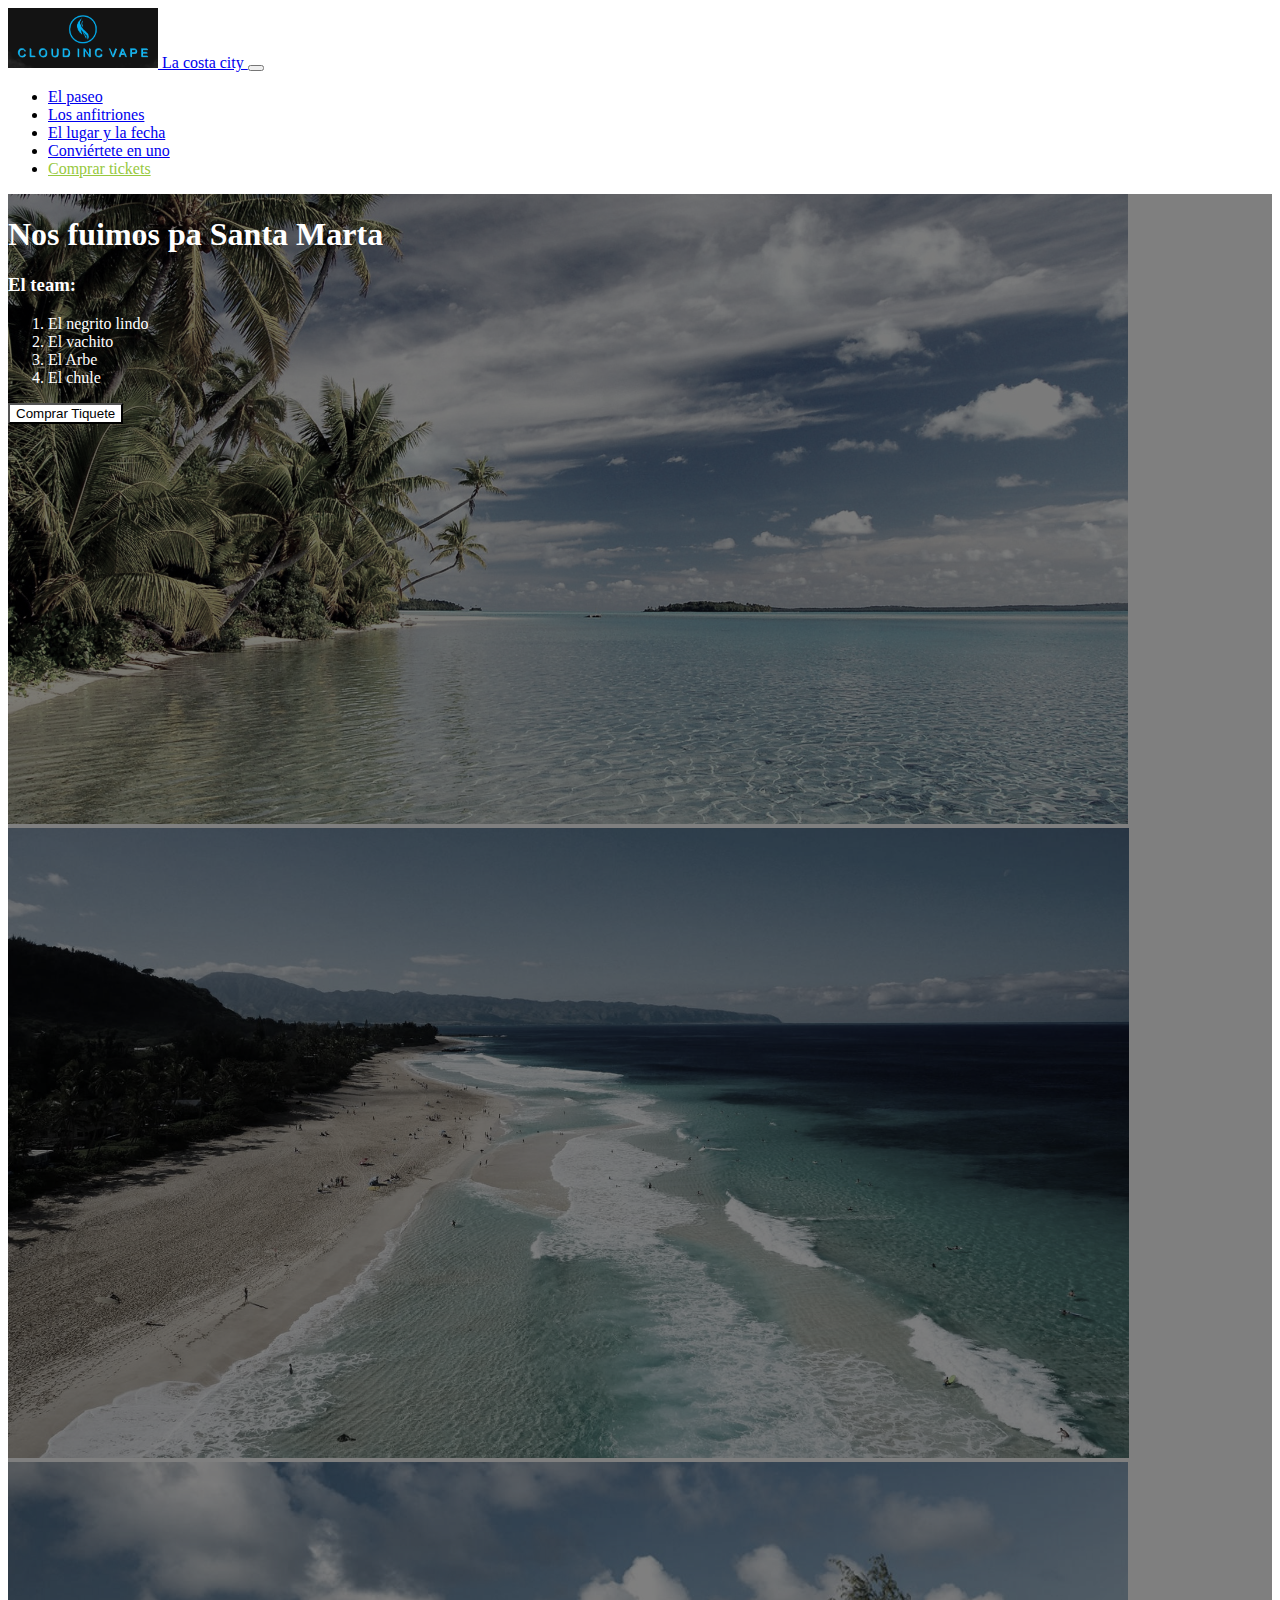
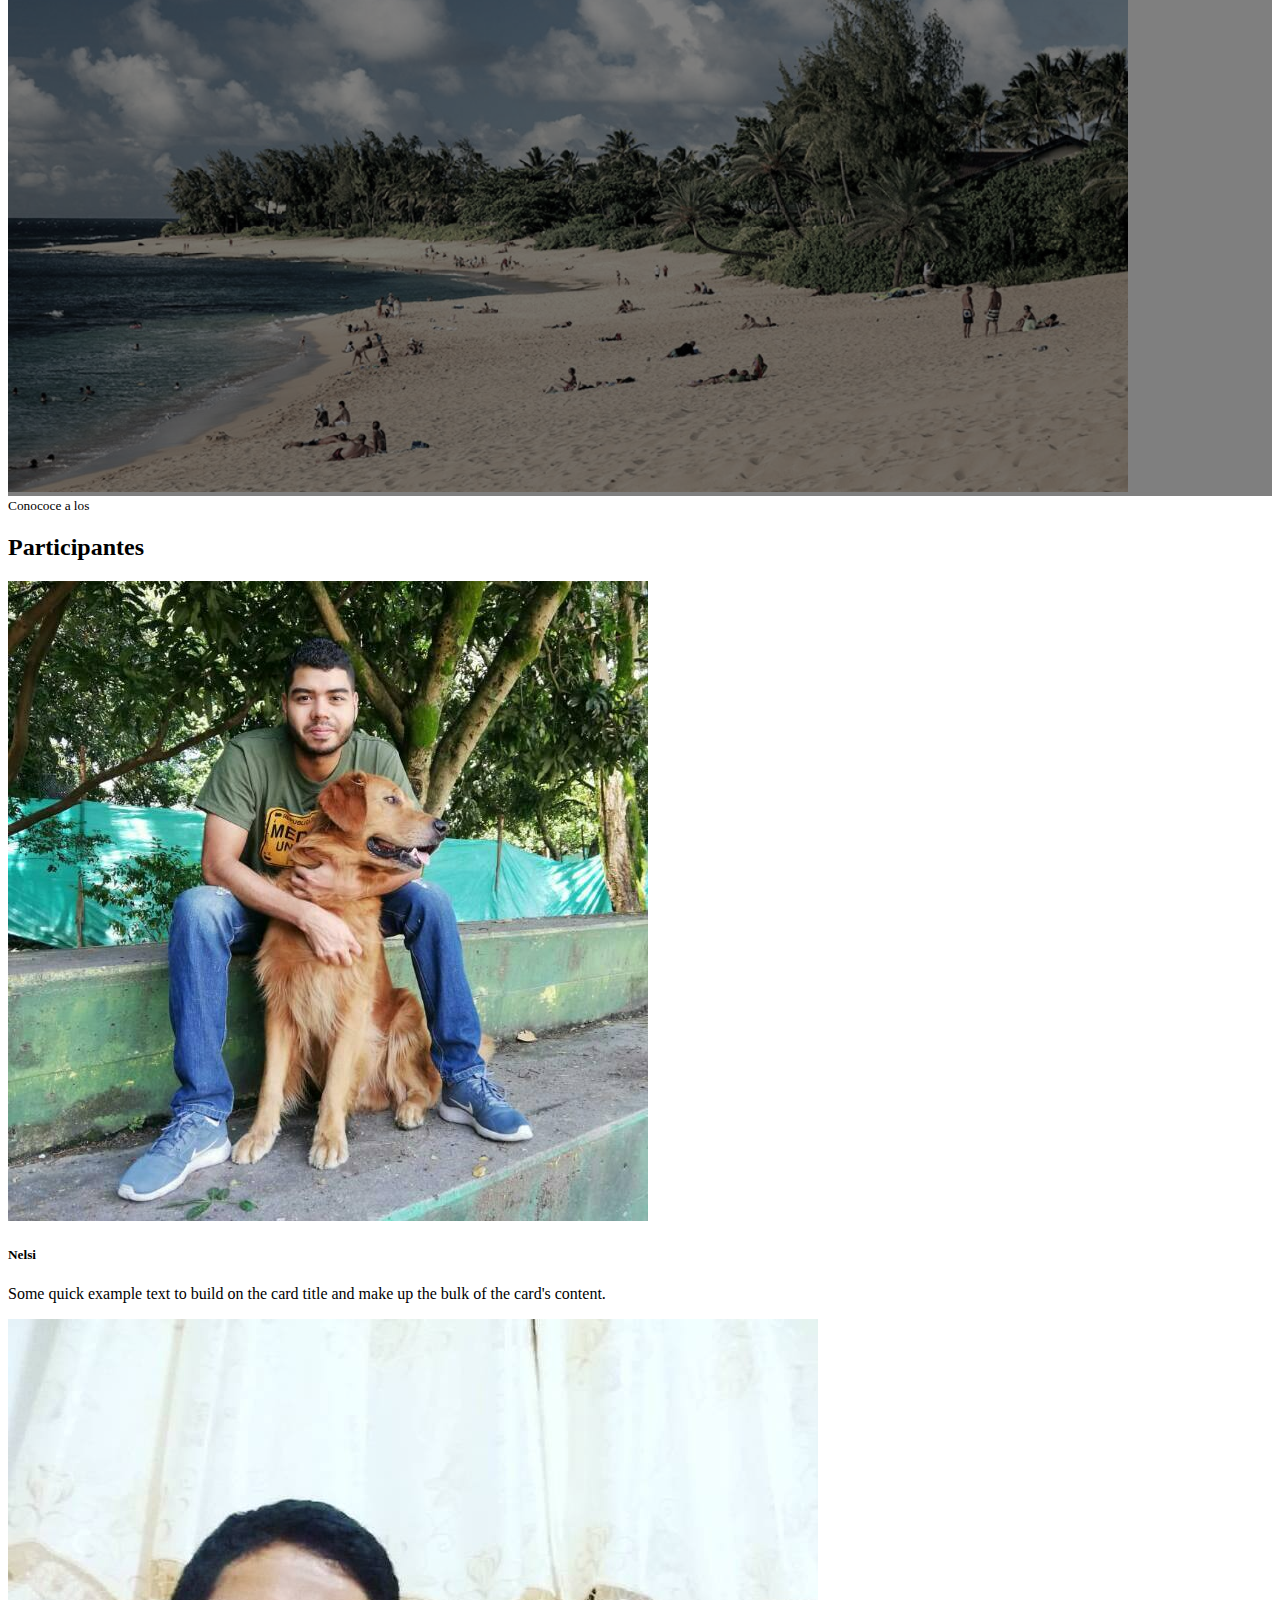
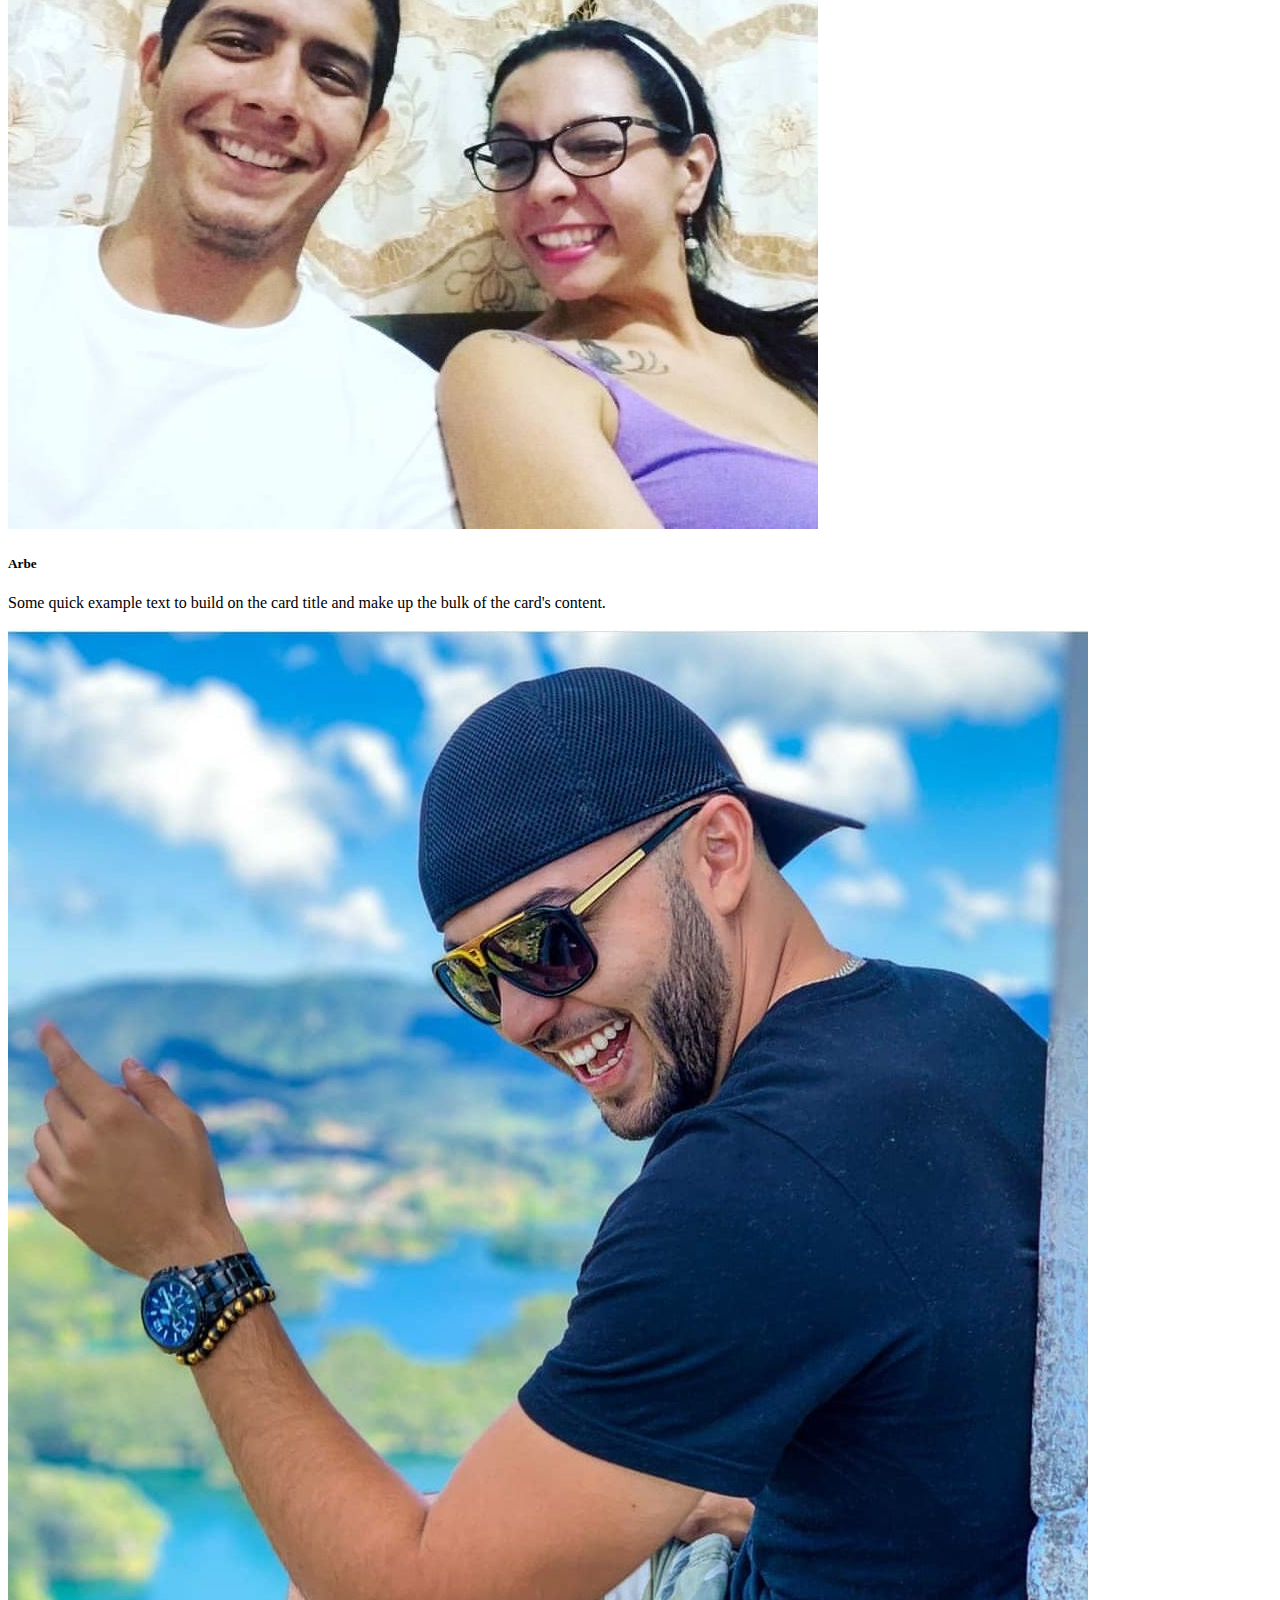
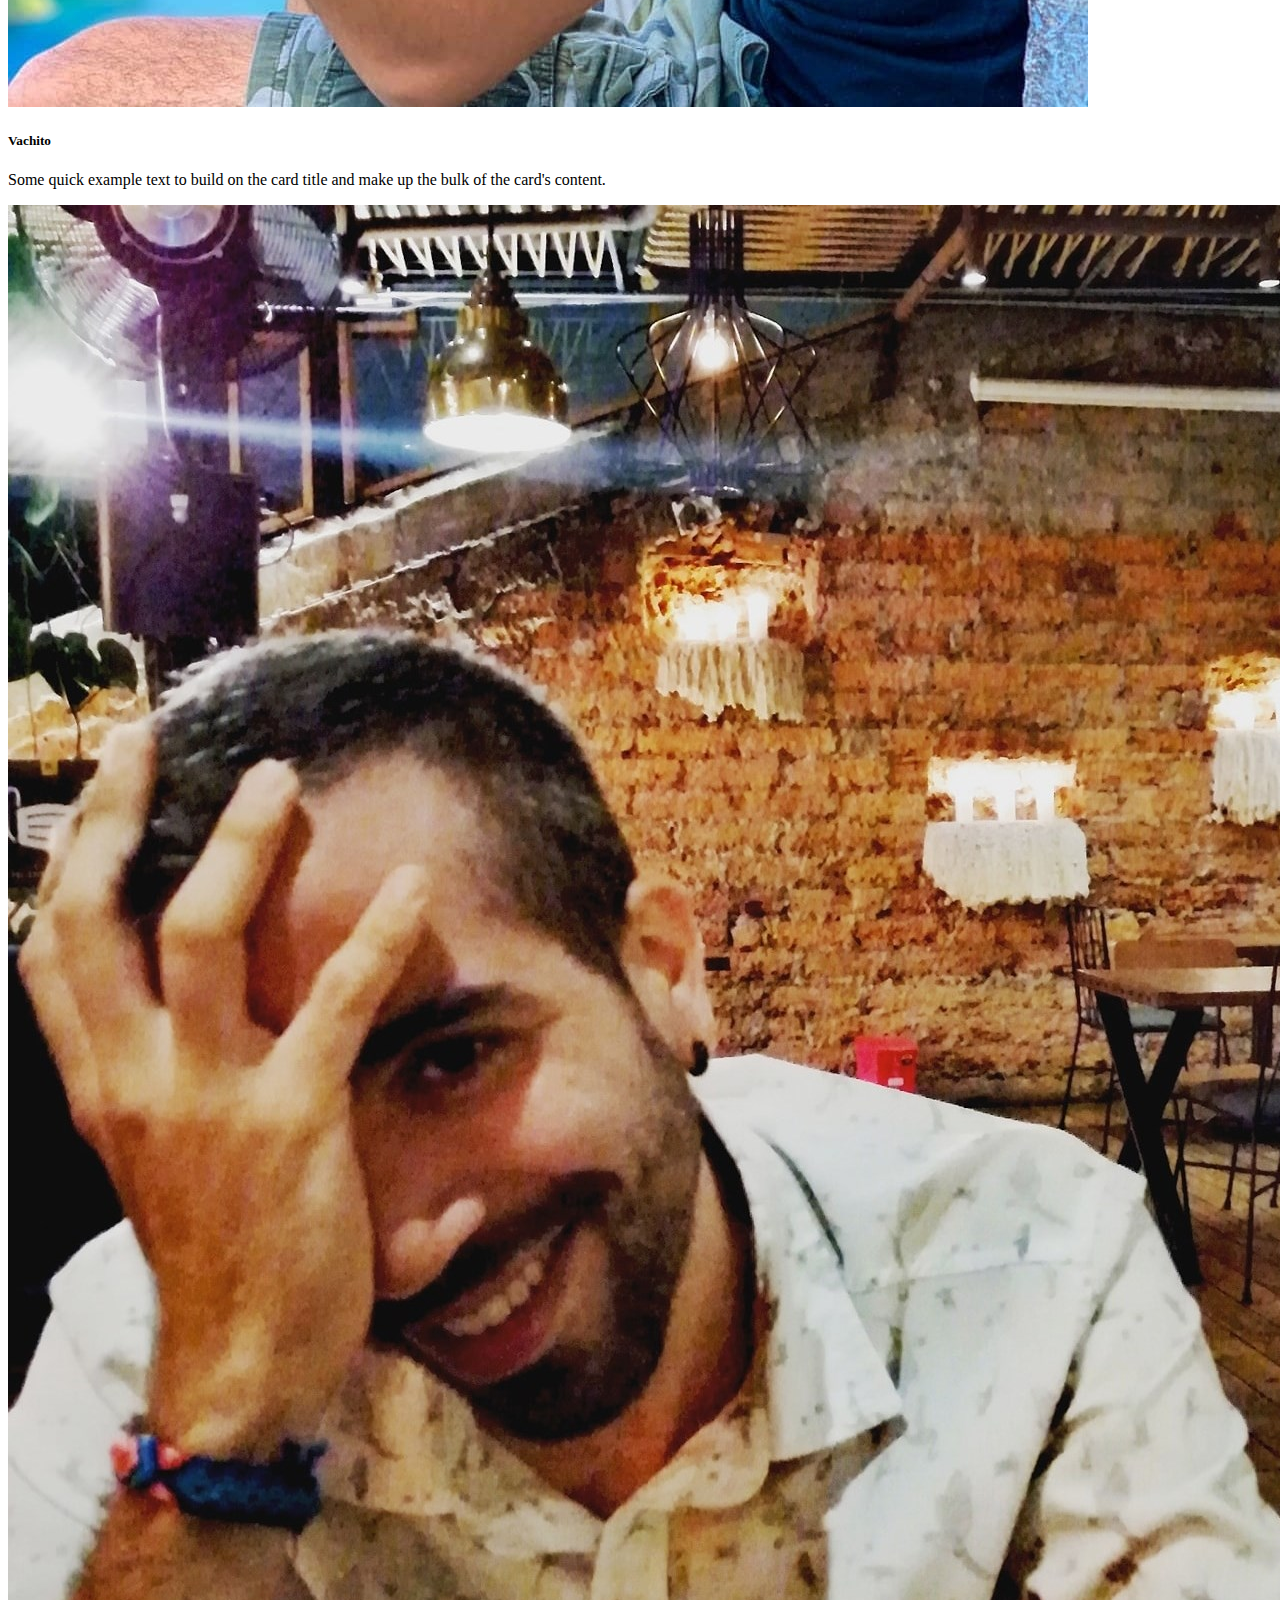
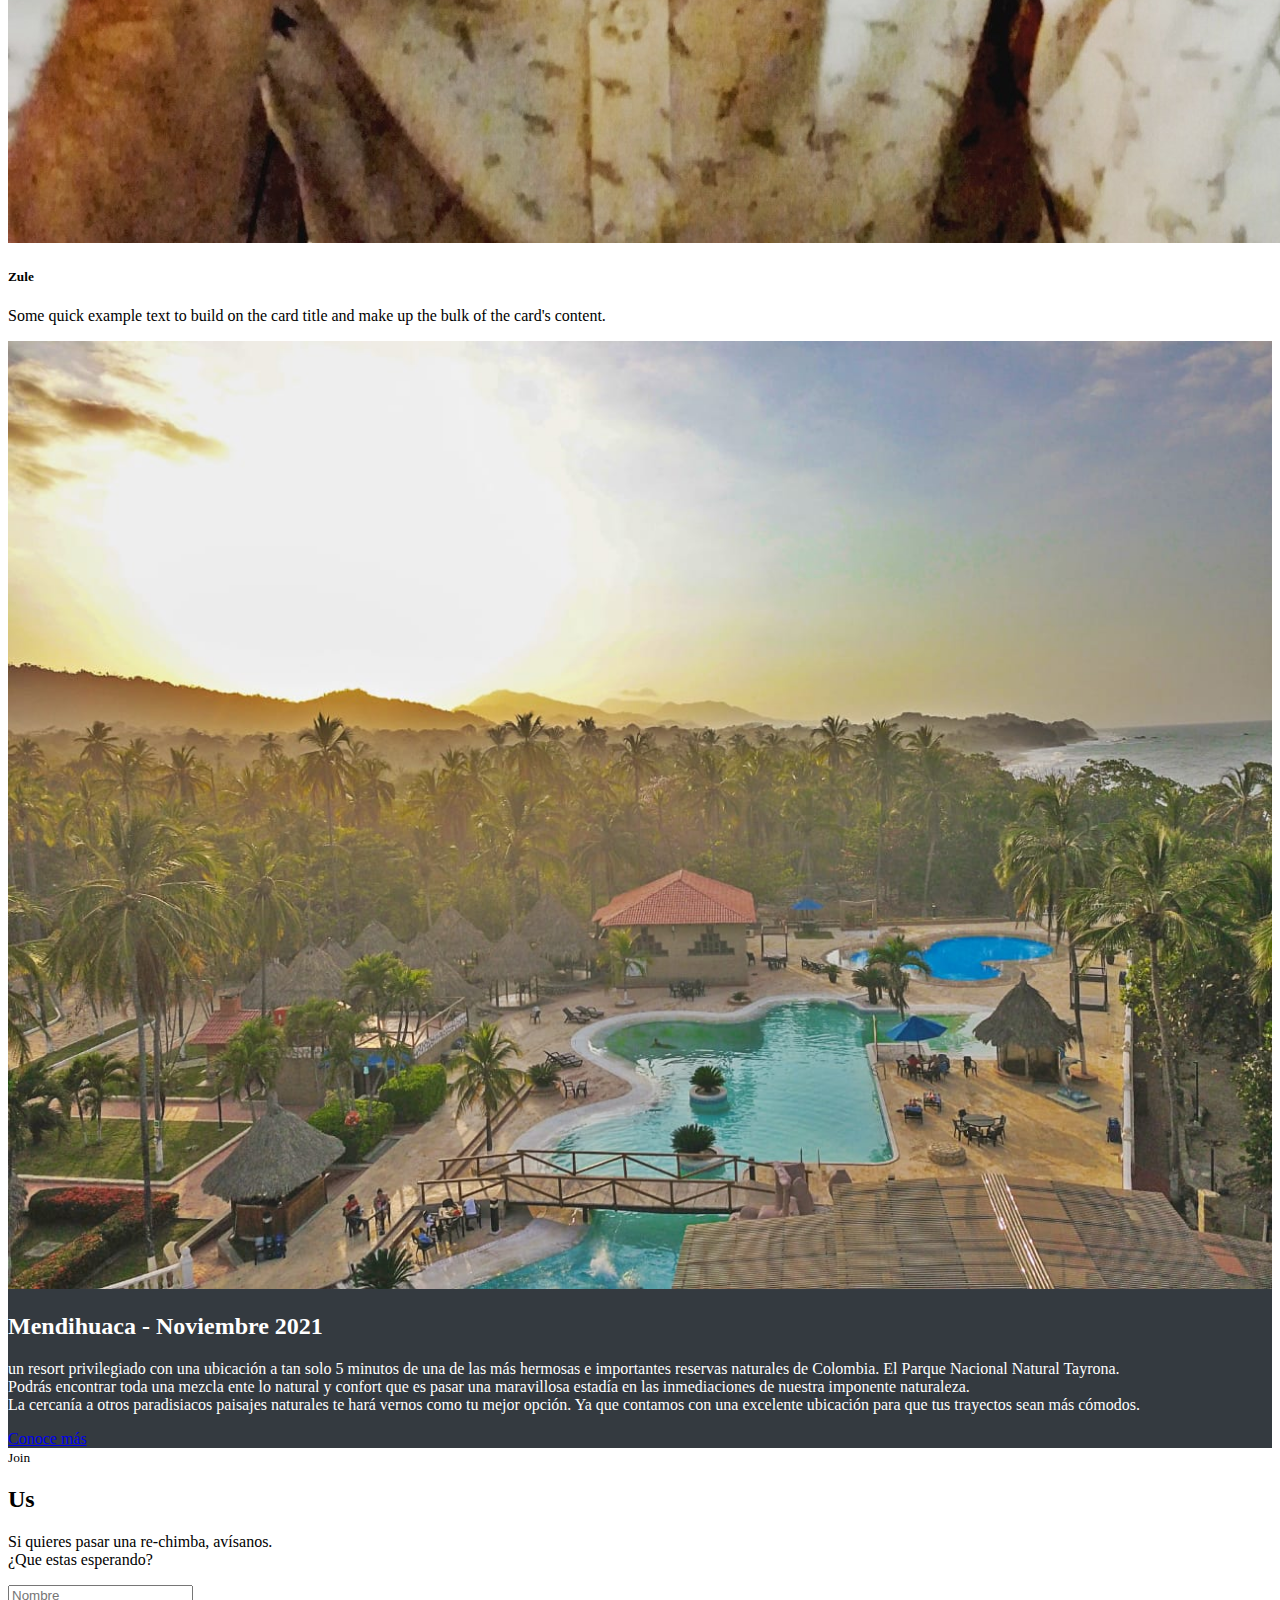
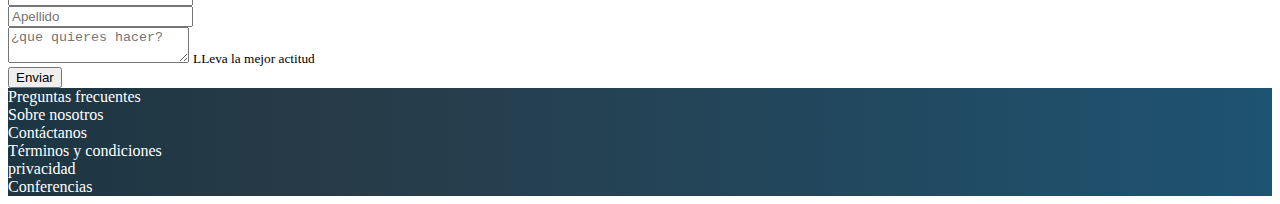
<file: index.html>
<!doctype html>
<html lang="en">
  <head>
    <!-- Required meta tags -->
    <meta charset="utf-8">
    <meta name="viewport" content="width=device-width, initial-scale=1">

    <!-- Bootstrap CSS -->
    <link href="https://cdn.jsdelivr.net/npm/bootstrap@5.1.2/dist/css/bootstrap.min.css" rel="stylesheet" integrity="sha384-uWxY/CJNBR+1zjPWmfnSnVxwRheevXITnMqoEIeG1LJrdI0GlVs/9cVSyPYXdcSF" crossorigin="anonymous">
    <link rel="stylesheet" href="style.css">
    <title>La Costa</title>
  </head>
  <body data-bs-spy="scroll" data-bs-target="#navbarSupportedContent" data-bs-offset="77">
       <!-- Header -->
      <header >
        <nav id="header" class="navbar navbar-expand-lg navbar-dark bg-dark fixed-top"> 
          <div class="container-fluid">
              <a class="navbar-brand" href="#">
                <img src="/img/logo.png" alt="Platzi logo">
                La costa city
              </a>
              <button class="navbar-toggler" type="button" data-bs-toggle="collapse" data-bs-target="#navbarSupportedContent" aria-controls="navbarSupportedContent" aria-expanded="false" aria-label="Toggle navigation">
                <span class="navbar-toggler-icon"></span>
              </button>
      
              <div class="collapse navbar-collapse" id="navbarSupportedContent">
                <ul class="navbar-nav ms-auto mb-2 mb-lg-0">
                  <li class="nav-item">
                    <a class="nav-link" href="#main">El paseo</a>
                  </li>
                  <li class="nav-item">
                    <a class="nav-link" href="#speackers">Los anfitriones</a>
                  </li>
                  <li class="nav-item">
                    <a class="nav-link" href="#place-time">El lugar y la fecha</a>
                  </li>
                  <li class="nav-item">
                    <a class="nav-link" href="#JoinUs">Conviértete en uno</a>
                  </li>
                  <li class="nav-item">
                    <a class="nav-link text-platzi" href="https://www.google.com/flights?q=medellin+santa+marta&sxsrf=AOaemvJGVWmGS8q99BNYSjPx1FFxKDyOnw:1633709719169&source=lnms&impression_in_search=true&mode_promoted=true&tbm=flm&sa=X&ved=2ahUKEwjdhuj7mrvzAhUhQjABHcA4BFcQ_AUoAXoECAEQAw" data-toggle="modal" data-target="#modalCompra">Comprar tickets</a>
                  </li>
                </ul>
              </div>
            </div>
          </nav>
      </header>
      <!-- //Header -->

      <!-- Main -->
      <main id="main">
        <div id="carousel" class="carousel slide" data-bs-ride="carousel" data-bs-pause=“false”>
            <div class="carousel-inner">
            <div class="carousel-item active">
                <img src="/img/hawaii.jpg" class="d-block w-100" alt="...">
            </div>
            <div class="carousel-item">
                <img src="/img/hawaii2.jpg" class="d-block w-100" alt="...">
            </div>
            <div class="carousel-item">
                <img src="/img/hawaii3.jpeg" class="d-block w-100" alt="...">
            </div>
            <div class="overlay">
                <div class="container">
                    <div class="row align-items-center">
                        <div class="col-md-6 offset-md-6 text-right">
                            <h1>Nos fuimos pa Santa Marta</h1>
                            <h3>El team:</h3>
                            <ol>
                                <li>El negrito lindo</li>
                                <li>El vachito</li>
                                <li>El Arbe</li>
                                <li>El chule</li>
                            </ol>
                            <a href="https://www.google.com/flights?q=medellin+santa+marta&sxsrf=AOaemvJGVWmGS8q99BNYSjPx1FFxKDyOnw:1633709719169&source=lnms&impression_in_search=true&mode_promoted=true&tbm=flm&sa=X&ved=2ahUKEwjdhuj7mrvzAhUhQjABHcA4BFcQ_AUoAXoECAEQAw"><button type="button" class="btn btn-comprar">Comprar Tiquete</button></a>

                        </div>

                    </div>
                </div>
            </div>
        </div>
            
        </div>
    </main>
      <!-- //Main -->

      <!-- //Speackers -->
      <section id="speackers" class="my-4 mx-5">
        <div class="container">
          <div class="row">
            <div class="col text-center text-uppercase">
              <small>Conococe a los</small>
              <h2>Participantes</h2>
            </div>
          </div>
          <div class="row">
            <div class="col-6 col-xl-3">
              <div class="card">
                <img src="/img/nelsi.jpg" class="card-img-top" alt="...">
                <div class="card-body">
                  <h5 class="card-title">Nelsi</h5>
                  <p class="card-text">Some quick example text to build on the card title and make up the bulk of the card's content.</p>
                  
                </div>
              </div>
            </div>
            <div class="col-6 col-xl-3">
              <div class="card">
                <img src="/img/arbe.jpg" class="card-img-top" alt="...">
                <div class="card-body">
                  <h5 class="card-title">Arbe</h5>
                  <p class="card-text">Some quick example text to build on the card title and make up the bulk of the card's content.</p>
                  
                </div>
              </div>
            </div>
            <div class="col-6 col-xl-3">
              <div class="card">
                <img src="/img/vacho.jpg" class="card-img-top" alt="...">
                <div class="card-body">
                  <h5 class="card-title">Vachito</h5>
                  <p class="card-text">Some quick example text to build on the card title and make up the bulk of the card's content.</p>
                  
                </div>
              </div>
            </div>
            <div class="col-6 col-xl-3">
              <div class="card">
                <img src="/img/chule.jpg" class="card-img-top" alt="...">
                <div class="card-body">
                  <h5 class="card-title">Zule</h5>
                  <p class="card-text">Some quick example text to build on the card title and make up the bulk of the card's content.</p>
                 
                </div>
              </div>
            </div>
          </div>
        </div>
      </section>
      <!-- //Speackers -->
      <!-- Fecha -->
      <section id="place-time">
        <div class="container-fluid">
          <div class="row">
            <div class="col-12 col-lg-6 px-0">
              <img src="/img/Mendihuaca6.jpeg" alt="Imagen hotel">
            </div>
            <div class="col-12 col-lg-6 pt-4" >
              <h2>Mendihuaca - Noviembre 2021</h2>
              <p>un resort privilegiado con una ubicación a tan solo 5 minutos de una de las más hermosas e 
                importantes reservas naturales de Colombia. El Parque Nacional Natural Tayrona.<br>
                Podrás encontrar toda una mezcla ente lo natural y confort que es pasar una maravillosa estadía 
                en las inmediaciones de nuestra imponente naturaleza.<br>
                La cercanía a otros paradisiacos paisajes naturales te hará vernos como tu mejor opción.
                Ya que contamos con una excelente ubicación para que tus trayectos sean más cómodos.
              </p>
              <a class="btn btn-outline-light" href="https://mendihuaca.com.co/">Conoce más</a>
            </div>
          </div>
        </div>

      </section>
      <!-- //Fecha -->
      <!-- JoinUs -->
      <section id="JoinUs">
        <div class="container">
          <div class="row">
            <div class="col text-center">
              <small class="text-uppercase">Join </small>
              <h2>Us</h2>
            </div>
          </div>
          <div class="row">
            <div class="col text-center">
              <p>
                Si quieres pasar una re-chimba, avísanos.<br>
                ¿Que estas esperando?
              </p>
            </div>
          </div>
          <div class="row g-3 pb-4 col-md-10 offset-md-1 col-lg-8 offset-lg-2">
            <div class="col-12 col-md-6">
              <input type="text" class="form-control" placeholder="Nombre" aria-label="First name">
            </div>
            <div class="col-12 col-md-6">
              <input type="text" class="form-control" placeholder="Apellido" aria-label="Last name">
            </div>
          </div>
          <div class="row g-3">
            <div class="col-8 offset-2">
              <textarea name="text" class="form-control form-control-lg" placeholder="¿que quieres hacer?"></textarea>
              <small class="form-text text-muted">LLeva la mejor actitud</small>
            </div>
          </div>
          <div class="row g-3">
            <div class="d-grid gap-2 col-8 offset-2 py-2">
              <button type="button" class="btn btn-dark btn-primary">Enviar</button>
            </div>
          </div>
        </div>

      </section>
      <!-- //JoinUs -->
      <!-- Footer -->
      <footer id="footer" class="pb-4  pt-4">
          <div class="container">
                <div class="row">
                    <div class="col-12 col-md">
                        <a href="#">Preguntas frecuentes</a>
                    </div>  
                    <div class="col-12 col-md">
                        <a href="#">Sobre nosotros</a>
                    </div> 
                    <div class="col-12 col-md">
                        <a href="#">Contáctanos</a>
                    </div>
                    <div class="col-12 col-md">
                        <a href="#">Términos y condiciones</a>
                    </div>  
                    <div class="col-12 col-md">
                        <a href="#">privacidad</a>
                    </div> 
                    <div class="col-12 col-md">
                        <a href="#">Conferencias</a>
                    </div>  
                </div>
          </div>

      </footer>

      <!-- //Footer -->

    <!-- Optional JavaScript; choose one of the two! -->

    <!-- Option 1: Bootstrap Bundle with Popper -->
    <script src="https://cdn.jsdelivr.net/npm/bootstrap@5.1.2/dist/js/bootstrap.bundle.min.js" integrity="sha384-kQtW33rZJAHjgefvhyyzcGF3C5TFyBQBA13V1RKPf4uH+bwyzQxZ6CmMZHmNBEfJ" crossorigin="anonymous"></script>

    <!-- Option 2: Separate Popper and Bootstrap JS -->
    <!--
    <script src="https://cdn.jsdelivr.net/npm/@popperjs/core@2.10.2/dist/umd/popper.min.js" integrity="sha384-7+zCNj/IqJ95wo16oMtfsKbZ9ccEh31eOz1HGyDuCQ6wgnyJNSYdrPa03rtR1zdB" crossorigin="anonymous"></script>
    <script src="https://cdn.jsdelivr.net/npm/bootstrap@5.1.2/dist/js/bootstrap.min.js" integrity="sha384-PsUw7Xwds7x08Ew3exXhqzbhuEYmA2xnwc8BuD6SEr+UmEHlX8/MCltYEodzWA4u" crossorigin="anonymous"></script>
    -->
  </body>
</html>
</file>
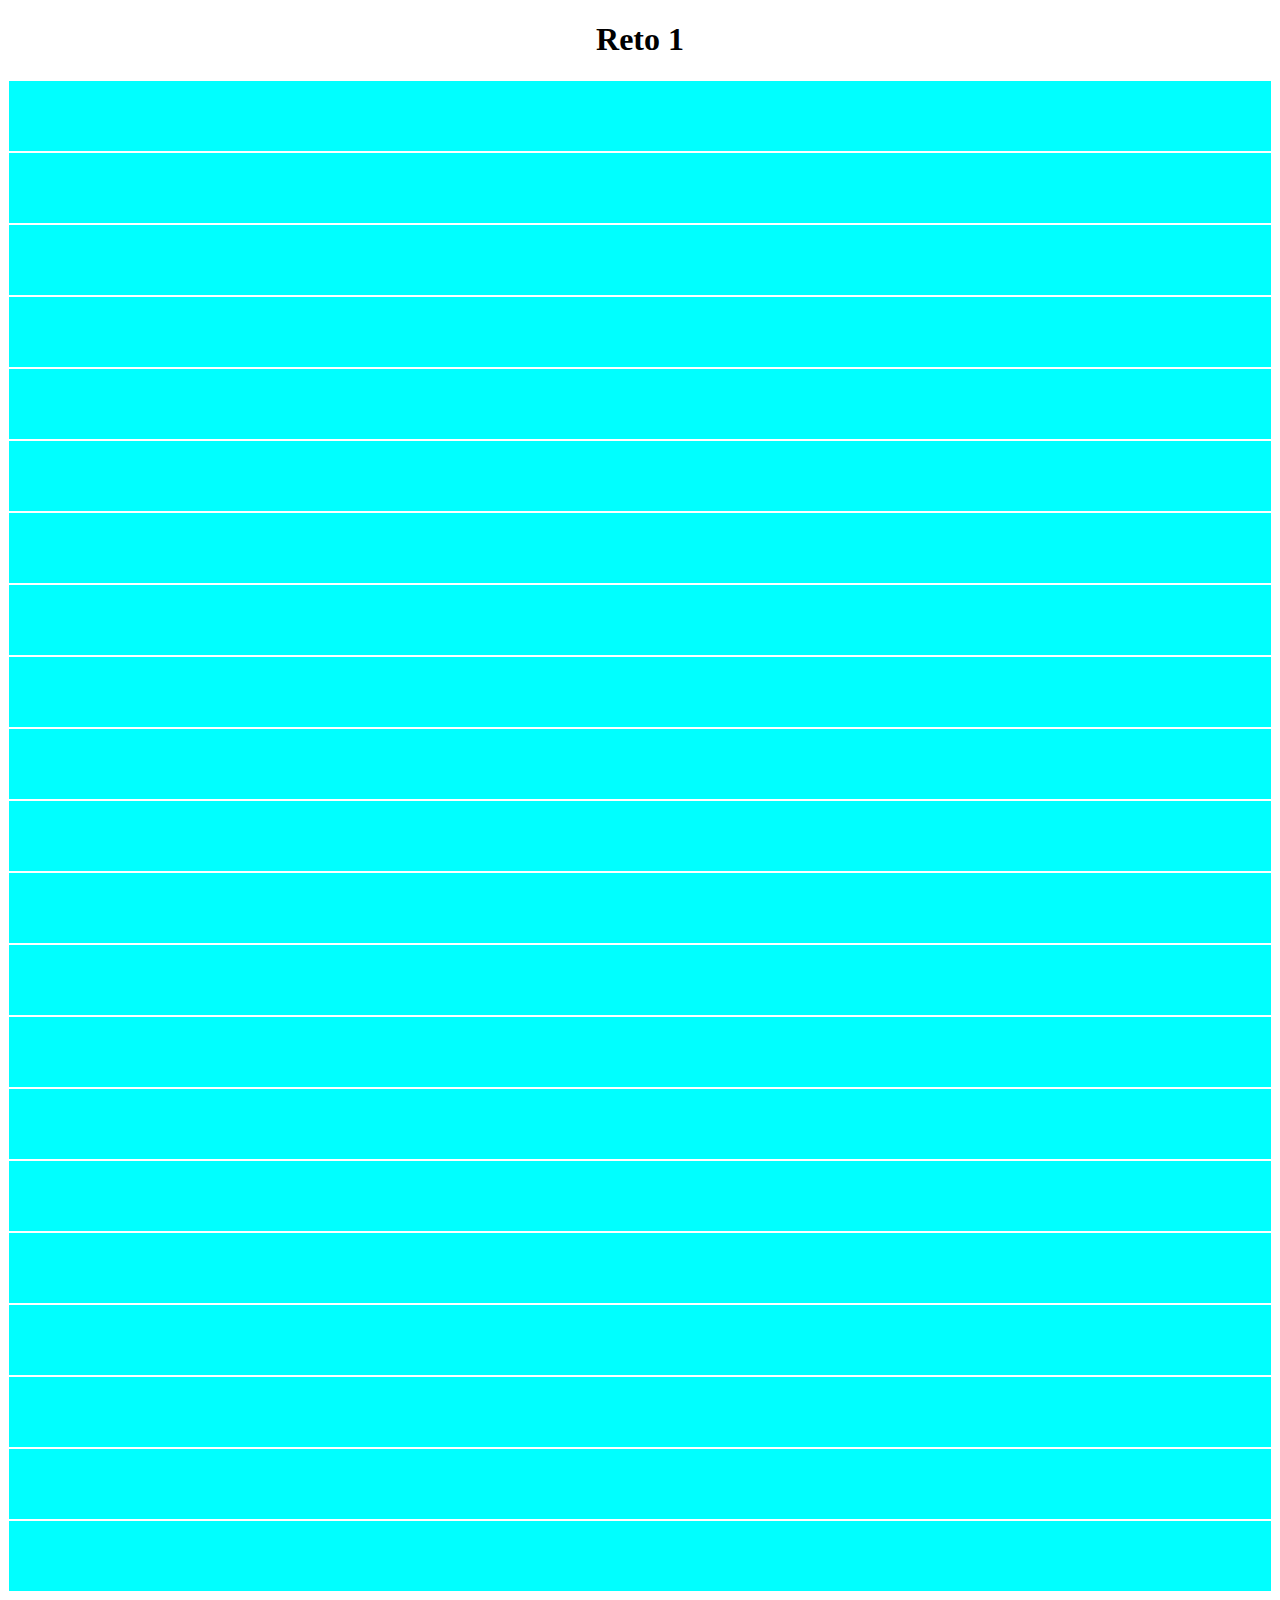
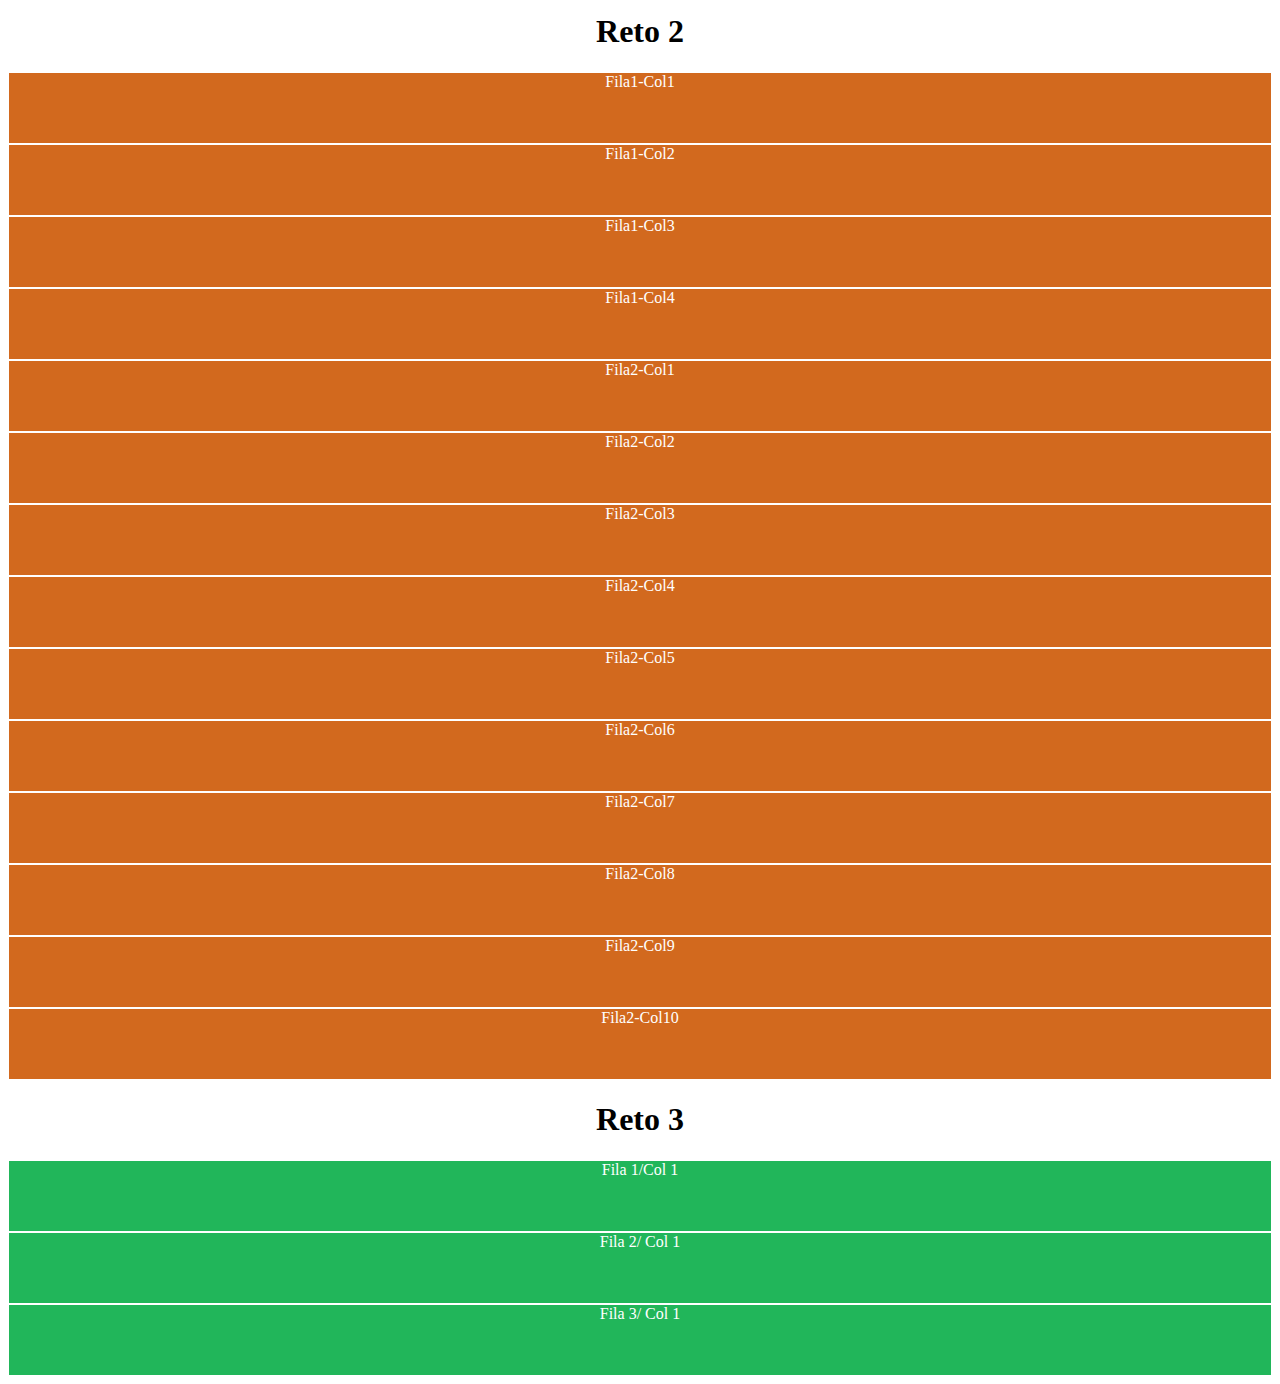
<file: reto.html>
<!doctype html>
<html lang="en">
  <head>
    <!-- Required meta tags -->
    <meta charset="utf-8">
    <meta name="viewport" content="width=device-width, initial-scale=1">

    <!-- Bootstrap CSS -->
    <link href="https://cdn.jsdelivr.net/npm/bootstrap@5.1.2/dist/css/bootstrap.min.css" rel="stylesheet" integrity="sha384-uWxY/CJNBR+1zjPWmfnSnVxwRheevXITnMqoEIeG1LJrdI0GlVs/9cVSyPYXdcSF" crossorigin="anonymous">
    <style>
        .col{
            border: 1px solid white;
            text-align: center;
            color: white;
            height: 70px;
            
        }
        .col-12{
            border: 1px solid white;
            text-align: center;
            color: white;
            height: 70px;
            
        }
        .col-6{
            border: 1px solid white;
            text-align: center;
            color: white;
            height: 70px;
            
        }
       
    </style>
    <title>Hello, world!</title>
  </head>
  <body>
    <h1 style="text-align: center;">Reto 1</h1>
    <div class="reto1" style="background-color: aqua;">
        <div class="row">
            <div class="col">
            </div>
            <div class="col"> 
            </div>
            <div class="col">
            </div>
          </div>
          <div class="row">
            <div class="col">
            </div>
            <div class="col">
            </div>
            <div class="col">
            </div>
            <div class="col">
            </div>
            <div class="col">   
            </div>
            <div class="col">
            </div>
            <div class="col">
            </div>
            <div class="col">
            </div>
            <div class="col">
            </div>
            <div class="col">   
            </div>
          </div>
          <div class="row">
            <div class="col"> 
            </div>
            <div class="col"> 
            </div>
          </div>
          <div class="row">
            <div class="col">
            </div>
            <div class="col">
            </div>
            <div class="col">
            </div>
            <div class="col">
            </div>
            <div class="col">   
            </div>
          </div>
          <div class="row">
            <div class="col">    
            </div>
          </div>
    </div>
    <h1 style="text-align: center;">Reto 2</h1>
    <div class="container" style="background-color:chocolate">
        <div class="row">
            <div class="col-6 col-md-3">Fila1-Col1
            </div>
            <div class="col-6 col-md-3">Fila1-Col2
            </div>
            <div class="col-6 col-md-3">Fila1-Col3
            </div>
            <div class="col-6 col-md-3">Fila1-Col4
            </div>
          </div>
          <div class="row">
            <div class="col-12 col-md-6 col-lg-3 col-xl">Fila2-Col1
            </div>
            <div class="col-12 col-md-6 col-lg-3 col-xl">Fila2-Col2
            </div>
            <div class="col-12 col-md-6 col-lg-3 col-xl">Fila2-Col3
            </div>
            <div class="col-12 col-md-6 col-lg-3 col-xl">Fila2-Col4
            </div>
            <div class="col-12 col-md-6 col-lg-3 col-xl">Fila2-Col5 
            </div>
            <div class="col-12 col-md-6 col-lg-3 col-xl">Fila2-Col6
            </div>
            <div class="col-12 col-md-6 col-lg-3 col-xl">Fila2-Col7
            </div>
            <div class="col-12 col-md-6 col-lg-3 col-xl">Fila2-Col8
            </div>
            <div class="col-12 col-md-6 col-lg-3 col-xl">Fila2-Col9
            </div>
            <div class="col-12 col-md-6 col-lg-3 col-xl">Fila2-Col10
            </div>
          </div>
    </div>
    <h1 style="text-align: center;">Reto 3</h1>
    <div class="reto3">
         <div class="row">
              <div class="col col-12 col-md-6 offset-md-6" style="background-color:rgb(33, 182, 90);">Fila 1/Col 1</div>
         </div>
         
         <div class="row">
              <div class="col col-8 offset-md-2 " style="background-color:rgb(33, 182, 90);">Fila 2/ Col 1</div>
         </div>
                 
          <div class="row">
              <div class="col col-3 offset-9 offset-md-0" style="background-color:rgb(33, 182, 90);">Fila 3/ Col 1</div>
         </div>
                  
      </div>
    

    <!-- Optional JavaScript; choose one of the two! -->

    <!-- Option 1: Bootstrap Bundle with Popper -->
    <script src="https://cdn.jsdelivr.net/npm/bootstrap@5.1.2/dist/js/bootstrap.bundle.min.js" integrity="sha384-kQtW33rZJAHjgefvhyyzcGF3C5TFyBQBA13V1RKPf4uH+bwyzQxZ6CmMZHmNBEfJ" crossorigin="anonymous"></script>

    <!-- Option 2: Separate Popper and Bootstrap JS -->
    <!--
    <script src="https://cdn.jsdelivr.net/npm/@popperjs/core@2.10.2/dist/umd/popper.min.js" integrity="sha384-7+zCNj/IqJ95wo16oMtfsKbZ9ccEh31eOz1HGyDuCQ6wgnyJNSYdrPa03rtR1zdB" crossorigin="anonymous"></script>
    <script src="https://cdn.jsdelivr.net/npm/bootstrap@5.1.2/dist/js/bootstrap.min.js" integrity="sha384-PsUw7Xwds7x08Ew3exXhqzbhuEYmA2xnwc8BuD6SEr+UmEHlX8/MCltYEodzWA4u" crossorigin="anonymous"></script>
    -->
  </body>
</html>
</file>
<file: style.css>
.text-platzi{
    color: #97c93e !important;
}
#header img{
    width: 150px;

}
#footer{
    background: linear-gradient(90deg,#1c3643,#273b47 25%, #1e5372);
}

#footer a{
    color:white;
    text-decoration: none;
}
 #main .carousel-inner img{ 
    max-height: 70vh;
    object-fit: cover;
    filter: grayscale(70%);
}
#carousel{
    position: relative;
}

#carousel .overlay{
    position: absolute;
    top:0;
    bottom: 0;
    left: 0;
    right: 0;
    background-color: rgba(0,0,0,0.5);
    color: white;
}


#carousel .overlay .row{
    height: 100%;
}
#carousel .overlay .container{
    height: 100%;
}

.btn-comprar{
    background-color: white;
    color: black;
}
.btn-comprar:hover{
    background-color: rgba(104, 104, 104, 0.123);
    color: white;
}

#place-time img{
    max-width: 100%;
}

#place-time{
    background-color: #343a40;
    color:white;
}
</file>
